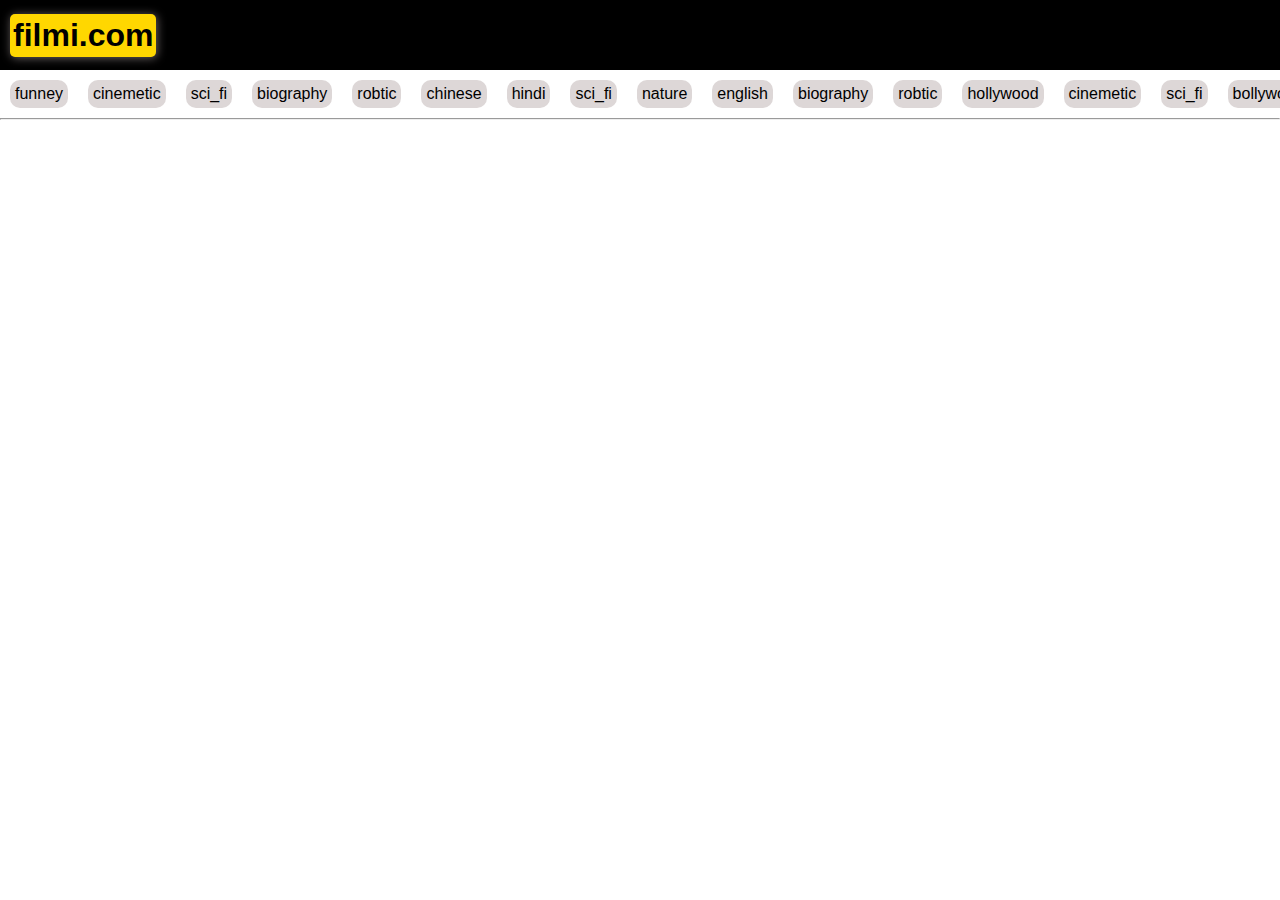
<file: index.html>
<!DOCTYPE html>
<html lang="en">
  <head>
    <title>Home</title>
    <meta charset="UTF-8" />
    <meta name="viewport" content="width=device-width" />
    <!--
      Need a visual blank slate?
      Remove all code in `styles.css`!
    -->
    <link rel="stylesheet" href="content.css" />

    <link rel="stylesheet" href="styles.css" />

    <script type="module" src="script.js"></script>
    <script type="module" src="data1.js"></script>

  </head>

  <body>
  <div class="head">
  <h1>filmi.com</h1>
  
  </div>
  <div class="body">
    <div class="menu">
<button>funney</button>    
<button>cinemetic</button>
<button>sci_fi</button>      
<button>biography</button>
<button>robtic</button>
<button>chinese</button>    
<button>hindi</button>
<button>sci_fi</button>      
<button>nature</button>
<button>english</button>
<button>biography</button>
<button>robtic</button>
<button>hollywood</button>    
<button>cinemetic</button>
<button>sci_fi</button>      
<button>bollywood</button>
<button>robtic</button>
    </div>
    <hr>
<div class="sub_main">
<div class="slide"></div>
<div  class="a1 content" id="content"></div>

</div>


  
</div>




  </body>
</html>
</file>
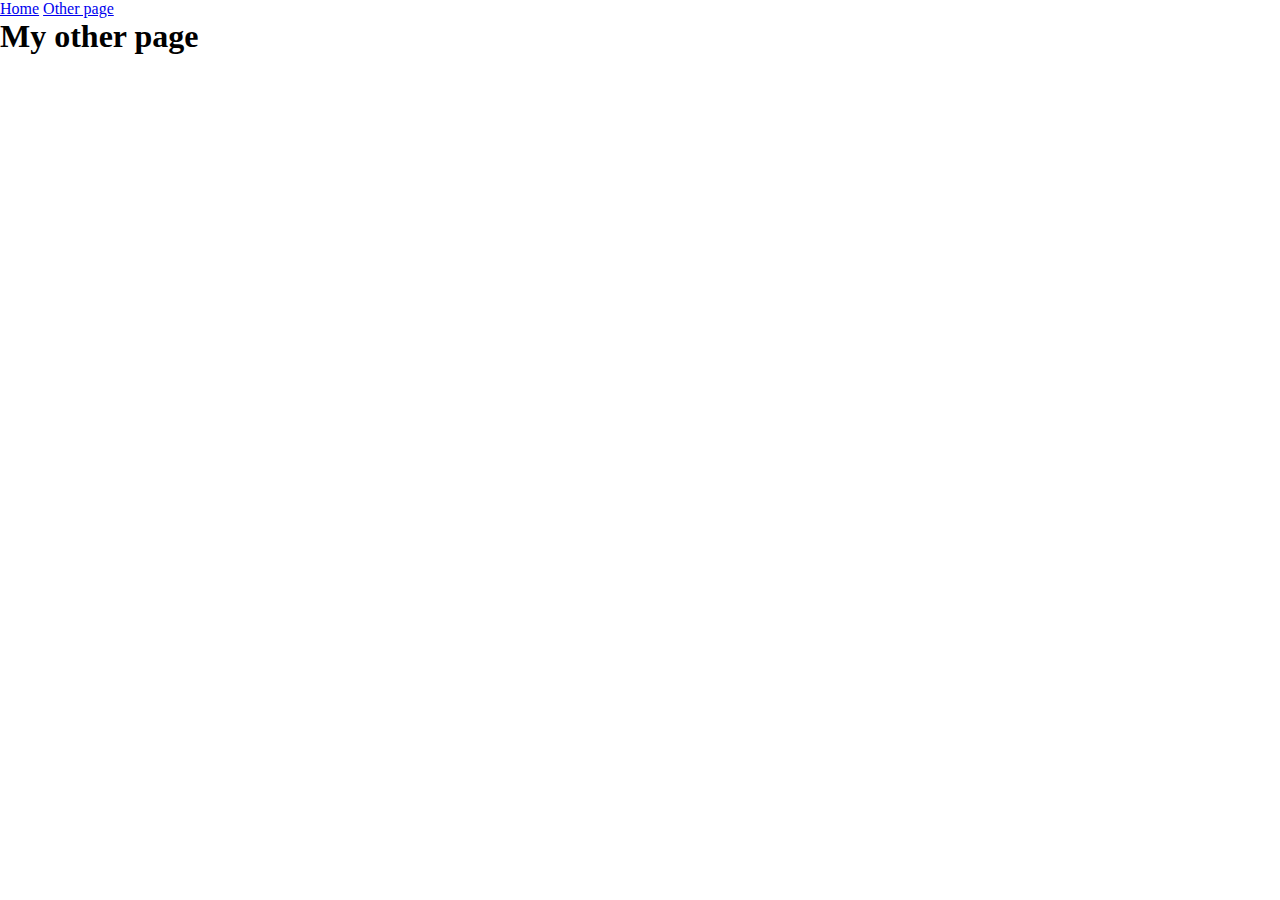
<file: page2.html>
<!DOCTYPE html>
<html lang="en">
  <head>
    <title>Other page</title>
    <meta charset="UTF-8" />
    <meta name="viewport" content="width=device-width" />
    <link rel="stylesheet" href="styles.css" />
    <script type="module" src="script.js"></script>
  </head>
  <body>
    <nav>
      <a href="/">Home</a>
      <a href="/page2.html" aria-current="page">Other page</a>
    </nav>
    <main>
      <h1>My other page</h1>
    </main>
  </body>
</html>
</file>
<file: content.css>
.a1{
  width: 100vw;
  background-color: rgb(250, 251, 252);
display: flex;
flex-wrap: wrap;
justify-content:space-evenly;

}
.content>div{
  background-color: rgb(100, 148, 160);
 margin: 9px;
  width: 170px;
  height: 280px;
  border-radius: 10px;
  position: relative;
  
}
.content>div>div{
  border-radius: 10px;
  background-color: rgb(1, 252, 197);
  width: 100%;
  height:100%;
  transition: .5s;
  box-shadow:  1px 4px 5px 3px rgb(138, 135, 135);

}
.content>div>div>p{
  
  /* background-color: blueviolet; */
text-align: center;

}

.content>div>div:hover{

  
  background-color: rgb(0, 195, 255);
 box-shadow:  0px 0px 0px 0px rgb(138, 135, 135);
  
}
</file>
<file: styles.css>
*{
  margin: 0px;
  padding: 0px;
  /* transition: 3s; */
}

.head{
  box-sizing: content-box;
  display: flex;
  background-color: black;
  color: gold;
  padding: 10px;
  height: 50px;
  justify-content: start;
  align-items: center;
  box-shadow: 1px 1px 5px rgb(7, 6, 6);

}
.head>h1{
  background-color: gold;
  color: black;
  padding: 3px;
  border-radius: 5px;
  box-shadow: 1px 1px 10px rgb(107, 100, 100);
  font-family:'Trebuchet MS', 'Lucida Sans Unicode', 'Lucida Grande', 'Lucida Sans', Arial, sans-serif;
  }
.menu{
  background-color:white;
  display: flex;
  justify-content: space-around;
 
}
.menu:hover{
  flex-wrap: wrap;
  transition: 1s;
}
.menu>button{
  background-color:rgb(221, 215, 215);
  border-radius: 10px;
  margin: 10px;
  width: 100px;
  border: none;
  font-size: 16px;
  padding: 5px;
 
}
.menu>button:hover{
  box-shadow: 1px 1px 10px rgb(197, 193, 193);

}

.sub_main{
  display: flex;
}
.sub_main>div:nth-child(1){
  min-width: 100px;
  width: 15vw;
  min-height: 100vh;
  background-color: rgb(0, 255, 21);
  display:none;
}
</file>
